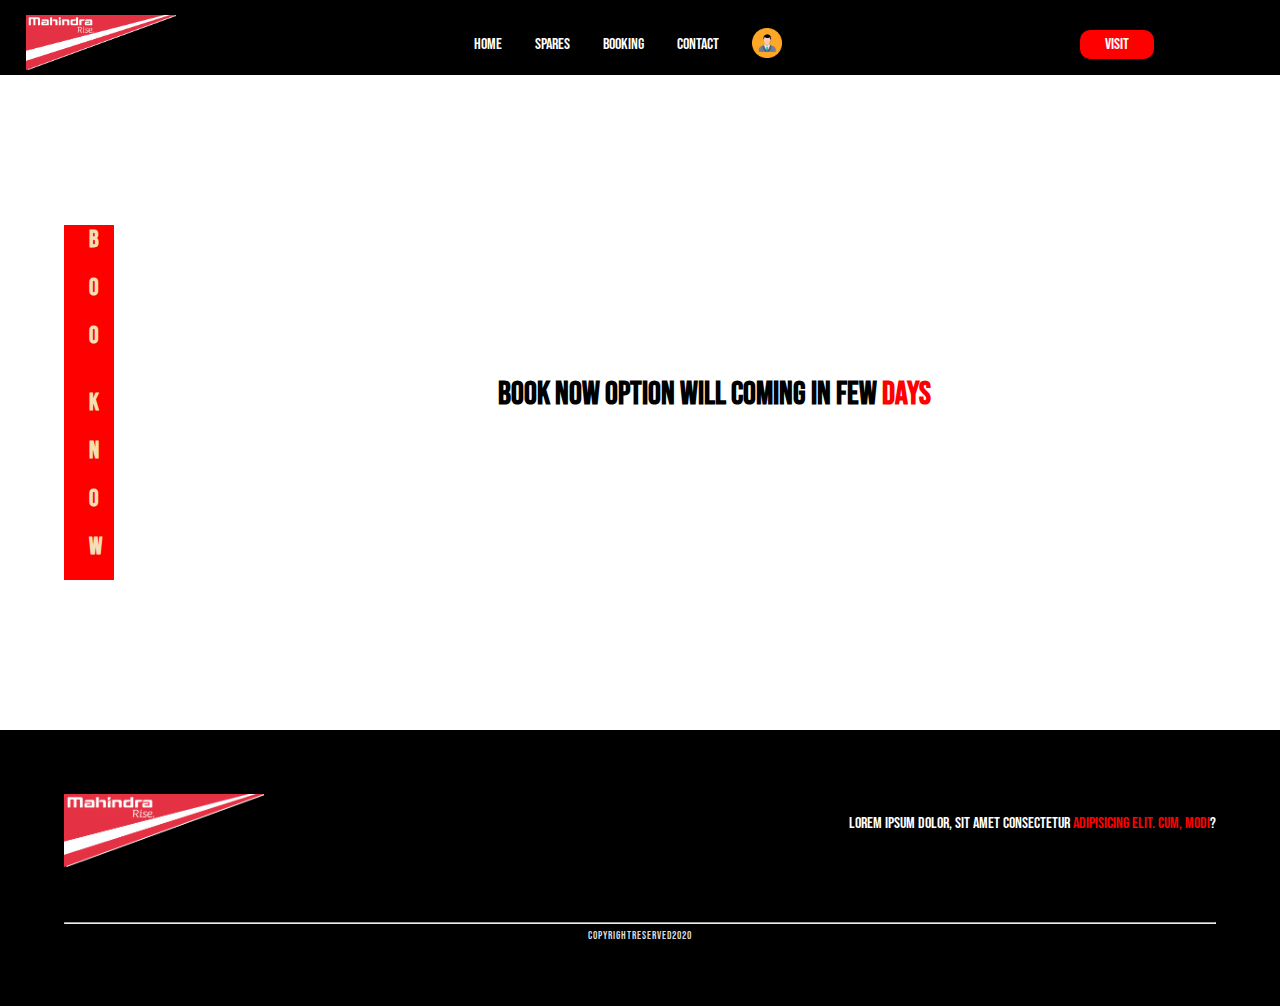
<file: Car website/booknow.html>
<!DOCTYPE html>
<html lang="en">
<head>
    <meta charset="UTF-8">
    <meta http-equiv="X-UA-Compatible" content="IE=edge">
    <meta name="viewport" content="width=device-width, initial-scale=1.0">
    <title>Document</title>
    <link rel="stylesheet" href="style.css">
</head>
<body>
    <header>
        <nav>
           <div class="logo">
               <img src="mahindra8.png" alt="" width="150px">
           
                </div>

                <div class="mobilelogo">
                    <img src="menubar.png" alt="" width="50px">
                    <div class="mobilemenu">
                     <ul>
                         <li>
                             <a href="index.html">home</a>
                         </li>
                         <li>
                             <a href="sp.html">spares</a>
                         </li>
                         <li>
                             <a href="booking.html">booking</a>
                         </li>
                         <li>
                             <a href="contact.html">contact</a>
                         </li>
                        </ul>
                         
                    </div>
                </div>
                
                <div class="registerform">
                    <ul>
                        <li class="acco">
                            <img src="ac.png" alt="" width="30px" class="ac"> 
                            <div class="loginform">
                                <h1>register  <span class="here" style="color: red;">here</span></h1>
                               <form>
     
                                 <input type="text" placeholder="name"><br>
                                 <input type="email" placeholder="email"><br>
                                 <input type="password" placeholder="password"><br>
                                 <button type="submit"
                                 class="sbt">submit</button>
                               </form>
                            </div>
                        </li>
                    </ul>
                </div>
            
           <div class="navmenu">
               <ul>
                <li>
                    <a href="index.html">home</a>
                </li>
                <li>
                    <a href="sp.html">spares</a>
                </li>
                <li>
                    <a href="booking.html">booking</a>
                </li>
                <li>
                    <a href="contact.html">contact</a>
                </li>
               </ul>
               <ul>
                <li class="acco">
                    <img src="ac.png" alt="" width="30px" class="ac"> 
                    <div class="loginform">
                        <h1>register  <span class="here" style="color: red;">here</span></h1>
                       <form>

                         <input type="text" placeholder="name"><br>
                         <input type="email" placeholder="email"><br>
                         <input type="password" placeholder="password"><br>
                         <button type="submit"
                         class="sbt">submit</button>
                       </form>
                    </div>
                </li>
            </ul>
          
              
           </div>
           <div class="button">
            <a href="https://auto.mahindra.com/" class="btn">visit</a>
           
        </div>

                   
        </nav>
    </header>
    




        <div class="bookingarea">
            <div class="f"> 

                <h2 style="color: wheat;"> b </h2>
                <br>
                <h2 style="color: wheat;"> o </h2>
                <br>
                <h2 style="color: wheat;"> o </h2>
                <br> <br>
                <h2 style="color: wheat;"> k </h2>
                <br>
                <h2 style="color: wheat;"> n </h2>
                <br>
                <h2 style="color: wheat;"> o </h2>
                <br>
                <h2 style="color: wheat;"> w </h2>
                <br>
            </div>
            <div class="s">
                <div class="bookhead">
                      <h1>Book now option will coming in few  <span class="days" style="color: red;">days</span></h1>
                      </div>
                
            </div>
        </div>




















    <footer>
        <div class="footer1">
            <div class="foot">
                <img src="mahindra8.png" alt="" width="200px">
            </div>
            <div class="foot  foottwo">
                <p style="color: white;">Lorem ipsum dolor, sit amet consectetur  <span class="ok">adipisicing elit. Cum, modi</span>?</p>
            </div>
        </div>
        <div class="line">
            <hr>
            <h6 style="color: gainsboro;">copyrightreserved2020</h6>
        </div>
    </footer>
    </body>
    </html>
</file>
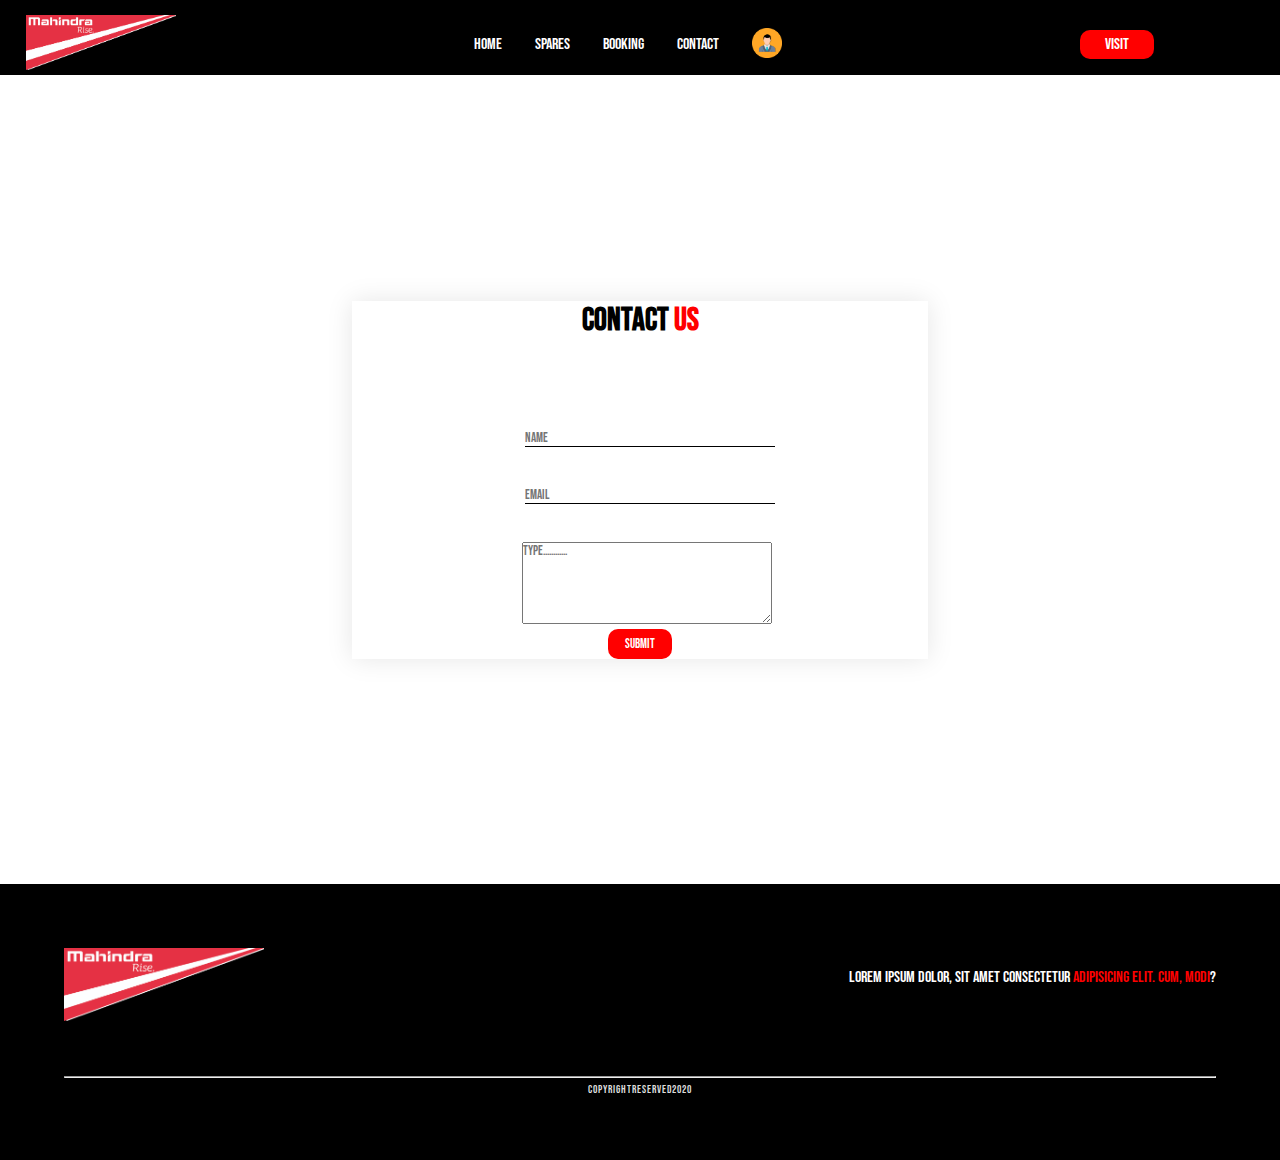
<file: Car website/contact.html>
<!DOCTYPE html>
<html lang="en">
<head>
    <meta charset="UTF-8">
    <meta http-equiv="X-UA-Compatible" content="IE=edge">
    <meta name="viewport" content="width=device-width, initial-scale=1.0">
    <title>Document</title>
    <link rel="stylesheet" href="style.css">
</head>
<body>
    <header>
        <nav>
           <div class="logo">
               <img src="mahindra8.png" alt="" width="150px">
           
                </div>

                <div class="mobilelogo">
                    <img src="menubar.png" alt="" width="50px">
                    <div class="mobilemenu">
                     <ul>
                         <li>
                             <a href="index.html">home</a>
                         </li>
                         <li>
                             <a href="sp.html">spares</a>
                         </li>
                         <li>
                             <a href="booking.html">booking</a>
                         </li>
                         <li>
                             <a href="contact.html">contact</a>
                         </li>
                        </ul>
                         
                    </div>
                </div>
                
                <div class="registerform">
                    <ul>
                        <li class="acco">
                            <img src="ac.png" alt="" width="30px" class="ac"> 
                            <div class="loginform">
                                <h1>register  <span class="here" style="color: red;">here</span></h1>
                               <form>
     
                                 <input type="text" placeholder="name"><br>
                                 <input type="email" placeholder="email"><br>
                                 <input type="password" placeholder="password"><br>
                                 <button type="submit"
                                 class="sbt">submit</button>
                               </form>
                            </div>
                        </li>
                    </ul>
                </div>
            
           <div class="navmenu">
               <ul>
                <li>
                    <a href="index.html">home</a>
                </li>
                <li>
                    <a href="sp.html">spares</a>
                </li>
                <li>
                    <a href="booking.html">booking</a>
                </li>
                <li>
                    <a href="contact.html">contact</a>
                </li>
               </ul>
               <ul>
                <li class="acco">
                    <img src="ac.png" alt="" width="30px" class="ac"> 
                    <div class="loginform">
                        <h1>register  <span class="here" style="color: red;">here</span></h1>
                       <form>

                         <input type="text" placeholder="name"><br>
                         <input type="email" placeholder="email"><br>
                         <input type="password" placeholder="password"><br>
                         <button type="submit"
                         class="sbt">submit</button>
                       </form>
                    </div>
                </li>
            </ul>
          
              
           </div>
           <div class="button">
            <a href="https://auto.mahindra.com/" class="btn">visit</a>
           
        </div>

                   
        </nav>
    </header>
    






         <div class="contactarea">
                     <div class="formplace">
                             <h1 style="text-align: center;">Contact<span class="style" style="color: red;"> Us </span></h1>
                             <br><br>
                              <form>
                                  <input type="text" placeholder="name" style="background-color: transparent;"><br><br><br>
                                  <input type="email" placeholder="email" style="background-color: transparent;"> <br><br><br>
                                  <textarea name="txt" id="txt" cols="45" rows="5" style="margin-left: 15px;" placeholder="type............"></textarea>
                                  <br>
                                  <button type="submit" class="conbtn">submit</button>
                              </form>
                     </div>
         </div>


















    <footer>
        <div class="footer1">
            <div class="foot">
                <img src="mahindra8.png" alt="" width="200px">
            </div>
            <div class="foot  foottwo">
                <p style="color: white;">Lorem ipsum dolor, sit amet consectetur  <span class="ok">adipisicing elit. Cum, modi</span>?</p>
            </div>
        </div>
        <div class="line">
            <hr>
            <h6 style="color: gainsboro;">copyrightreserved2020</h6>
        </div>
    </footer>
    </body>
    </html>
</file>
<file: Car website/style.css>
@import url('https://fonts.googleapis.com/css2?family=Bebas+Neue&display=swap');


*{
    margin: 0;
    padding: 0;
    font-family: 'Bebas Neue', cursive;
}
header{
    max-width: 100%;
    padding-left: 2%;
    padding-right: 2%;
    position: sticky;
    top: 0;
    background-color: black;
    z-index: 5;
     
}
nav{
    display: flex;
    align-items: center;
    padding-top: 15px;
    
     
}
.navmenu{
    
    flex: 0.9;
    text-align: center;
}
.navmenu ul{
    display: inline-block;
    list-style-type: none;
  
}

.navmenu ul li a:hover{
    color: red;
     font-size: 30px;
}
.navmenu ul li{
    display: inline-block;
    padding: 0 15px;
}
 


a{
  text-decoration: none;
  color: white;
}

.btn{
     background-color: red;
    padding: 5px 25px;
    border-radius: 10px;
     
}
.btn:hover{
    background-color: white;
    color:red;
}
section{

    min-height: 550px;
    background-color: black;
    max-width: 100%;
    padding-left: 2%;
    padding-right: 2%;
    position: relative;
}
.main{
     
    padding-top: 100px;
}
.row{
    display: flex;
    align-items: center;
    justify-content: center;
    flex-wrap: wrap;
}
.col{
    flex-basis: 45%;
    min-width: 300px;
}
.col img{
    width: 100%;
}
.col h1, p, a{
    line-height: 60px;
}
.col h1{
    font-size: 60px;
}
 .col p{
     font-size: 40px;
 }
 .dra{
     color: red;
 }
 .me{
     color: red;
 }
 .more{
     color: red;
     background-color: white;
     padding: 1px 2px;
     border-radius: 6px;
    
 }
 .btn1{
     background-color: red;
     padding: 5px 10px;
     border-radius: 7px;
 }
 .sub{
     min-height: 600px;
     background-color: black;
 }
 .sub{
     padding-top: 100px;
   
      
 }
 .scorpio{
     
     text-align: center;
      

 }
 .container{
     
     max-width: 80%;
     margin: 100px auto;
     position: relative;
     display: flex;
     flex-wrap: wrap;
      
      
 }

 .first{
     flex-basis: 72%;
     margin: auto;
 }
 .second{
     flex-basis: 22%;
     margin: auto;
 }
 .second h1{
     letter-spacing: 5px;
 }
 .second p{
     color: white;
     line-height: 25px;
 }
 .para{
     color: red;
 }
 .formarea{
     background-color:whitesmoke;
     height: 390px;
     padding-top: 100px;
 }
 .rr{
     color: red;
 }
 .heading{
     
     text-align: center;
      
 }
  
  input:focus{
      outline: none;
  }

  input{
      background-color:none;
      border-bottom: 1px solid black;
       outline: none;
        width: 250px;
        background-color: whitesmoke;
         border-top: none;
         border-left: none;
         border-right: none;
         margin-left: 20px;

        
  }
  form{

     
    width: 80%;
    margin: 50px auto;
    text-align: center;

  }
  .btn2{
      background-color: red;
      color: whitesmoke;
      padding: 10px 20px;
      border: none;
      border-radius: 7px;
      letter-spacing: 2px;
      margin-top: 10px;
  }
  .btn2:hover{
      background-color: whitesmoke;
      color: red;
      
    
    }

    footer{
        height: auto;
         background-color:black;
          max-width: 100%;
          margin-top: 25px;
           padding: 5% 5%;
    }
    .ok{
        color: red;
    }

    .footer1{
        display: flex;
        
    }

    .foottwo{
        flex: 1;
        text-align: right;
    }

    .line{
        margin-top: 50px;

    }
    .line h6{
        text-align: center;
        margin-top: 5px;
        font-weight: 100;
        letter-spacing: 1px;
    }

  
  
   
  
       
 

    /*-----------spares parts page start from here-------*/


 .sparesparts{
     min-height: 500px;
 }

   .heading h1{
       text-align: center;
       margin-top: 40px;
   } 
   .images img{
       width: 350px;
        
   }
   .product{
        
       width: 60%;
       margin: 50px auto;
   }

  .images{
      text-align: center;
  }

  .amet{
      color: red;
  }

  .select1{
      border: 1px solid red; 
       
  }
  .select1:focus{
      outline: none;
  }

  .one{
       background-color: transparent;
        background-color: red;
  }


  .buy{
    margin-top: 15px;
  }
  .buy a{
      background-color:gainsboro;
      padding: 10px 20px;
      border-radius: 7px;
     

  }

  .buy a:hover{
      background-color: transparent;
       
  }
  .mobilelogo
  {
      display: none;
  }
  .mobilelogo{
      width: 50%;
        
       text-align: right;
      margin-right: 1%;
       
  }
  .mobilemenu{
      position: absolute;
      background-color: red;
      right: 10%;
      
  }
  .mobilemenu ul{
      list-style-type: none;
      width: 200px;
       height: auto;
       padding-bottom: 10px;
  }
  .mobilemenu ul li{
      text-align: center;
  }
  .registerform{
      display: none;
  }
   
  
  @media(max-width: 666px){



    .col-1 img{
        margin-bottom: 50px;
    }
  }
  
  
  @media(max-width: 630px)
  {
      
        .navmenu{
            display: none;
        }  
        
     
        .mobilelogo{
            display: block;
        }
        .mobilemenu{
            display:none;
        }
          
        .mobilelogo:hover .mobilemenu{
            display: block;
        }
       
        .images img{
            width: 150px;
        }

        .ac{
            position: fixed;
            bottom: 10px;
            right: 5px;
            z-index: 5;
        }
          .registerform{
              display: block;
               
          }
          .loginform{
              text-align: center;
          }
           .col img{
               margin-top: 50px;
           }
    }
    @media(max-width: 555px)
    {

        .first{
            text-align: center;
              margin-bottom: 20px;
        }
        .loginform{
            width: 30%;
        }
        .loginform{
            text-align: center;
        }
         
    }
             
    
   

   .loginform{
       position: absolute;
       top:200px;
       right: 50%;
       width: 300px;
       background-color:white;
       padding: 20px 0;
       display: none;
       box-shadow: 0 0 25px 0px rgb(0 0 0 / 10%);
       transform: translateX(50%);
       
   }

   .ac{
       transform: translateY(30%);
   }

   .loginform input{
       width: 150px;
       border-left: none;
       border-top: none;
       border-right: none;
       background-color:white;
       margin: 10px 0;
       
   }

   .sbt{
       background-color:  red;
       color: white;
       padding: 6px 15px;
       border-radius: 10px;
       border: none;
   }

   .acco:hover .loginform{
       display: block;
   }
   /*--booking section start from here--*/

   .bookingcotainer{
       width: 90%;
       
       margin: 150px auto;
   }

   .main-row{
       display: flex;
       justify-content: center;
       align-items: center;
       flex-wrap: wrap;
   }

   .col-1{
       min-width: 300px;
        flex-basis: 45%;
        
        
   }
   .col-1 img{
       width: 100%;
   }

   .col-1{

    text-align: center;
   }

   .booknow{
       border: 1px solid red;
       padding: 10px 15px;
       border-radius: 10px;
   }

   .booknow:hover{
       background-color:gainsboro;
       border: none;
   }
   .bookingarea{
      
       width: 90%;
       margin: 150px auto;
                 
        height: auto;
       position: relative;
   }

   .f{

            width:50px ;
             background-color: red;

   }

   .f h2{
        margin-left: 50%;
       
   }

   .s{
       margin-left: 9%;
       width: 95%;
        
       position: absolute;
       top: 0;
        
   }

.bookhead{
    
    text-align: center;
    margin:150px auto;
}  


/*---contact section start from here--*/
.contactarea{
    margin: 150px auto;
    
    max-width: 90%;
    padding: 2% 2%;
}
.formplace{
    width: 50%;
    margin: 50px auto;
    box-shadow: 0 0 25px 0px rgb(0 0 0 / 10%);
}

.conbtn{
    background-color: red;
    color: white;
    padding: 7px 17px;
    border: none;
    border-radius: 10px;
}
textarea:focus
{
    outline: none;
}
</file>
